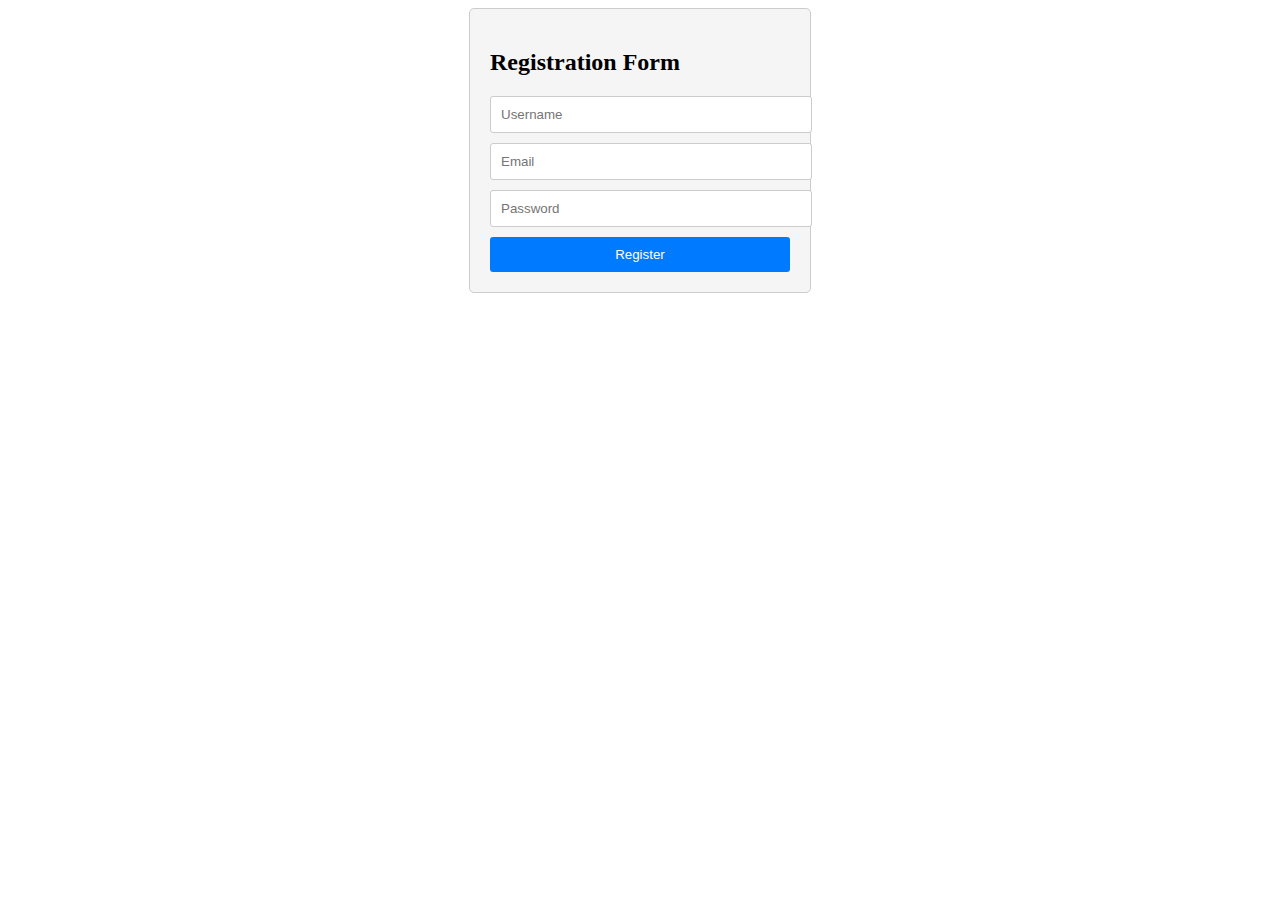
<file: index.html>
<!DOCTYPE html>
<html>
<head>
<style>
  /* CSS styles for form container */
  .form-container {
    width: 300px;
    margin: 0 auto;
    padding: 20px;
    border: 1px solid #ccc;
    border-radius: 5px;
    background-color: #f5f5f5;
  }

  /* CSS styles for form inputs */
  .form-input {
    width: 100%;
    padding: 10px;
    margin-bottom: 10px;
    border: 1px solid #ccc;
    border-radius: 3px;
  }

  /* CSS styles for submit button */
  .form-submit {
    width: 100%;
    padding: 10px;
    background-color: #007bff;
    color: white;
    border: none;
    border-radius: 3px;
    cursor: pointer;
  }

  /* Additional styling as needed */
</style>
</head>
<body>

<div class="form-container">
  <h2>Registration Form</h2>
  <form>
    <input class="form-input" type="text" placeholder="Username" required>
    <input class="form-input" type="email" placeholder="Email" required>
    <input class="form-input" type="password" placeholder="Password" required>
    <button <a href="" class="form-submit" type="submit">Register</a></button>
  </form>
</div>

</body>
</html>
</file>
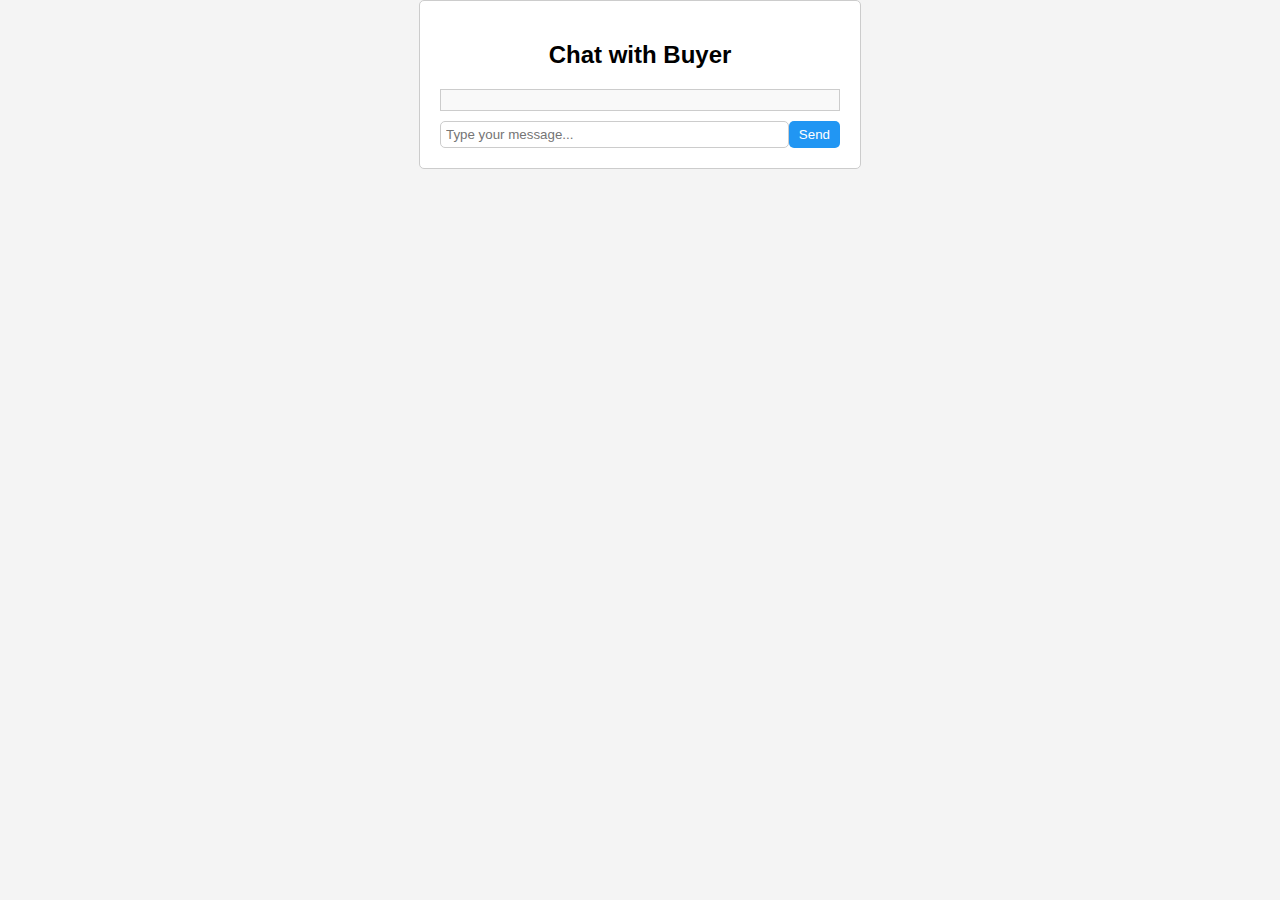
<file: chatbox.html>
<!DOCTYPE html>
<html lang="en">
<head>
    <meta charset="UTF-8">
    <meta name="viewport" content="width=device-width, initial-scale=1.0">
    <link rel="stylesheet" href="chatbox.css">
    <title>Chatbox</title>
</head>
<body>
    <div class="chat-container">
        <div class="chat-header">
            <h2>Chat with Buyer</h2>
        </div>
        <div class="chat-messages" id="chat-messages">
            <!-- Messages will be added here -->
        </div>
        <div class="chat-input">
            <input type="text" id="message-input" placeholder="Type your message...">
            <button id="send-button">Send</button>
        </div>
    </div>
    <script src="chatbox.js"></script>
</body>
</html>
</file>
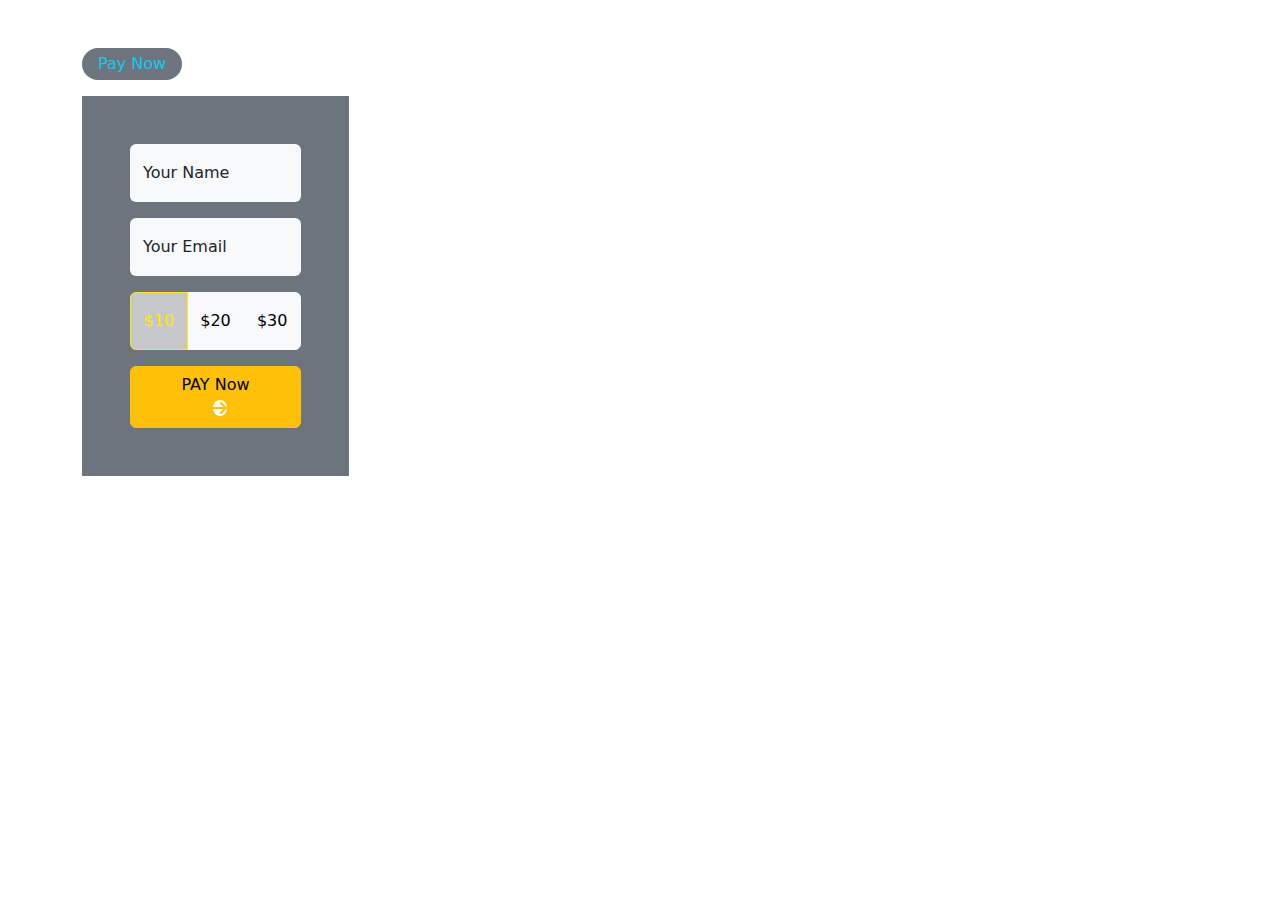
<file: payment.html>
<!DOCTYPE html>
<html lang="en">

<head>
  <title>Charity United</title>
  <!-- Required meta tags -->
  <meta charset="utf-8" />
  <meta name="viewport" content="width=device-width, initial-scale=1, shrink-to-fit=no" />
  <link rel="stylesheet" href="payment.css" />
  <!-- Font Awesome -->
  <link rel="stylesheet" type="text/css"
    href="https://cdnjs.cloudflare.com/ajax/libs/font-awesome/6.2.1/css/all.min.css" />
  <!-- Google Fonts -->
  <link href="https://fonts.googleapis.com/css2?family=Montserrat:wght@200;400;600&display=swap" rel="stylesheet">
  <!-- Bootstrap CDN -->
  <link href="https://cdn.jsdelivr.net/npm/bootstrap@5.3.0-alpha1/dist/css/bootstrap.min.css" rel="stylesheet"
    integrity="sha384-GLhlTQ8iRABdZLl6O3oVMWSktQOp6b7In1Zl3/Jr59b6EGGoI1aFkw7cmDA6j6gD" crossorigin="anonymous">
  <link href="https://cdn.jsdelivr.net/npm/bootstrap@5.2.3/dist/css/bootstrap.min.css" rel="stylesheet">

  <script src="https://cdn.jsdelivr.net/npm/bootstrap@5.2.3/dist/js/bootstrap.bundle.min.js"></script>
</head>

<body>

  <!----------------------------------Donate-------------------------------- -->

       <div class="container-fluid py-5">
        <div class="container">
            <div class="row g-5 align-items-center">
                <div class="col-lg-6 wow fadeIn" data-wow-delay="0.1s">
                    <div class="d-inline-block rounded-pill bg-secondary text-info py-1 px-3 mb-3">Pay Now</d>
                </div>
                <div class="col-lg-6 wow fadeIn" data-wow-delay="0.5s">
                    <div class="h-100 bg-secondary p-5">
                        <form>
                            <div class="row g-3">
                                <div class="col-12">
                                    <div class="form-floating">
                                        <input type="text" class="form-control bg-light border-0" id="name" placeholder="Your Name">
                                        <label for="name">Your Name</label>
                                    </div>
                                </div>
                                <div class="col-12">
                                    <div class="form-floating">
                                        <input type="email" class="form-control bg-light border-0" id="email" placeholder="Your Email">
                                        <label for="email">Your Email</label>
                                    </div>
                                </div>
                                <div class="col-12">
                                    <div class="btn-group d-flex justify-content-around">
                                        <input type="radio" class="btn-check" name="btnradio" id="btnradio1" checked>
                                        <label class="btn btn-light py-3" for="btnradio1">$10</label>

                                        <input type="radio" class="btn-check" name="btnradio" id="btnradio2">
                                        <label class="btn btn-light py-3" for="btnradio2">$20</label>

                                        <input type="radio" class="btn-check" name="btnradio" id="btnradio3">
                                        <label class="btn btn-light py-3" for="btnradio3">$30</label>
                                    </div>
                                </div>
                                <div class="col-12">
                                  <a class="btn btn-warning px-5"  href="https://rzp.io/l/KEd4uErTR"> PAY Now  <div class="d-inline-flex btn-sm-square bg-white text-warning rounded-circle ms-2">
                                    <i class="fa fa-arrow-right"></i>
                                </div></a>
                                   
                                </div>
                            </div>
                        </form>
                    </div>
                </div>
            </div>
        </div>
    </div>

  <!-- Back to Top -->
  <!-- <a href="#" class="btn btn-lg btn-warning btn-lg-square back-to-top"><i class="fa-solid fa-arrow-up"></i></a> -->


  <!--JavaScript -->
  <!-- jQuery first, then Popper.js, then Bootstrap JS -->
  <script src="https://cdn.jsdelivr.net/npm/jquery@3.5.1/dist/jquery.slim.min.js"></script>
  <script src="https://cdn.jsdelivr.net/npm/popper.js@1.16.1/dist/umd/popper.min.js"></script>
  <script src="https://cdn.jsdelivr.net/npm/bootstrap@4.6.1/dist/js/bootstrap.min.js"></script>

</body>
</html>
</file>
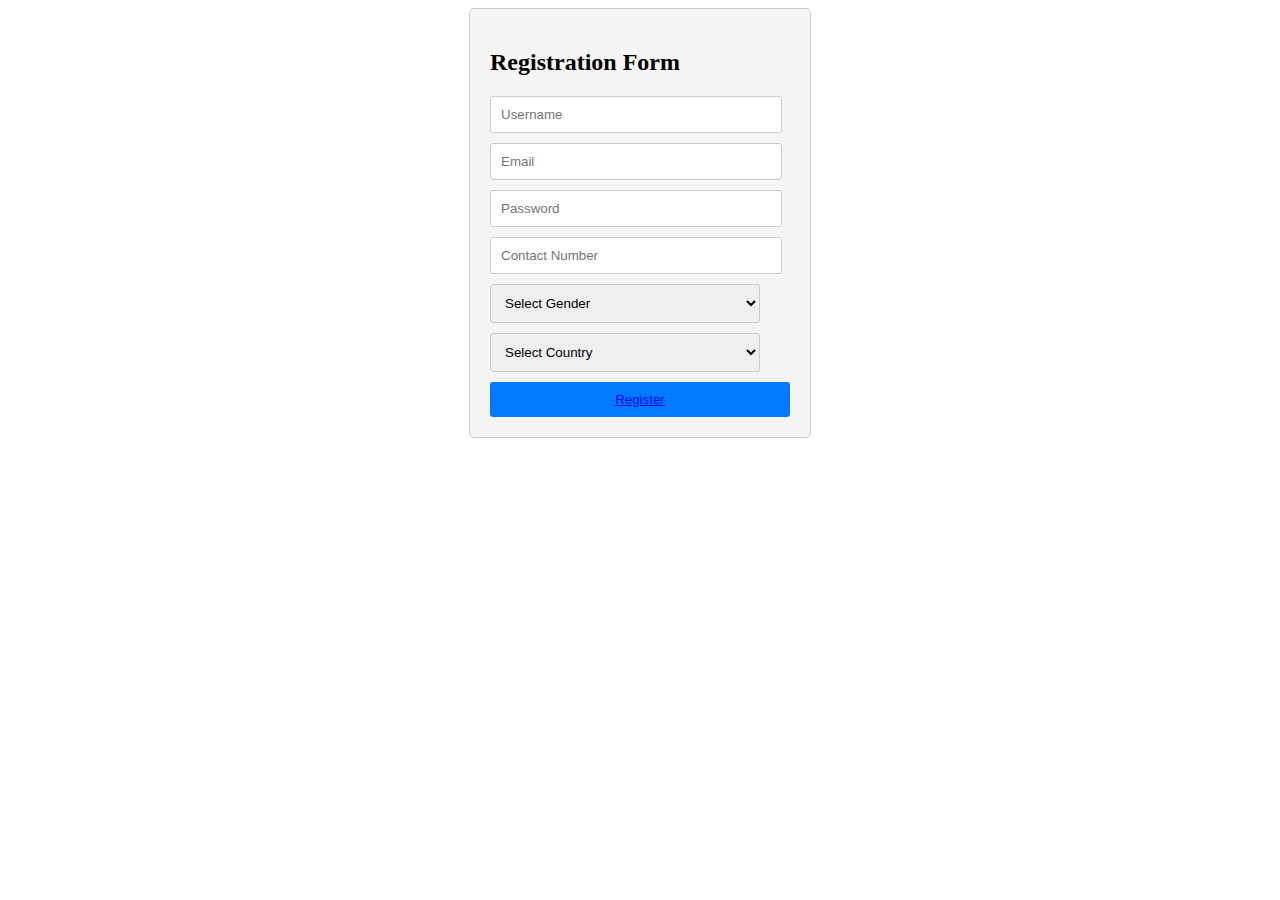
<file: registration.html>
<!DOCTYPE html>
<html>
<head>
  
<style>
  /* CSS styles for form container */
  .form-container {
    width: 300px;
    margin: 0 auto;
    padding: 20px;
    border: 1px solid #ccc;
    border-radius: 5px;
    background-color: #f5f5f5;
  }

  /* CSS styles for form inputs */
  .form-input {
    width: 90%;
    padding: 10px;
    margin-bottom: 10px;
    border: 1px solid #ccc;
    border-radius: 3px;
  }

   /* CSS styles for gender and country select */
   .form-select {
    width: 90%;
    padding: 10px;
    margin-bottom: 10px;
    border: 1px solid #ccc;
    border-radius: 3px;
  }

  /* CSS styles for submit button */
  .form-submit {
    width: 100%;
    padding: 10px;
    background-color: #007bff;
    color: white;
    border: none;
    border-radius: 3px;
    cursor: pointer;
  }

  /* Additional styling as needed */
</style>
</head>
<body>

<div class="form-container">
  <h2>Registration Form</h2>
  <form>
    <input class="form-input" type="text" placeholder="Username" required>
    <input class="form-input" type="email" placeholder="Email" required>
    <input class="form-input" type="password" placeholder="Password" required>
    <input class="form-input" type="tel" placeholder="Contact Number" required>
    <select class="form-select" required>
      <option value="" disabled selected>Select Gender</option>
      <option value="male">Male</option>
      <option value="female">Female</option>
      <option value="other">Other</option>
    </select>
    <select class="form-select" required>
      <option value="" disabled selected>Select Country</option>
      <option value="usa">United States</option>
      <option value="canada">Canada</option>
      <option value="uk">United Kingdom</option>
      <option value="india">India</option>
      <!-- Add more country options here -->
    </select>

    <button class="form-submit" type="submit"><a href="/userprofile.html">Register</a></button>
  </form>
</div>

</body>
</html>
</file>
<file: chatbox.css>
body {
    font-family: Arial, sans-serif;
    margin: 0;
    padding: 0;
    background-color: #f4f4f4;
}

.chat-container {
    max-width: 400px;
    margin: 0 auto;
    padding: 20px;
    border: 1px solid #ccc;
    border-radius: 5px;
    background-color: #fff;
}

.chat-header {
    text-align: center;
    margin-bottom: 10px;
}

.chat-messages {
    max-height: 300px;
    overflow-y: scroll;
    border: 1px solid #ccc;
    padding: 10px;
    margin-bottom: 10px;
    background-color: #f9f9f9;
}

.message {
    padding: 5px;
    margin: 5px 0;
    border-radius: 5px;
    background-color: #e0e0e0;
}

.chat-input {
    display: flex;
    background-color: #fff;
}

#message-input {
    flex-grow: 1;
    padding: 5px;
    border: 1px solid #ccc;
    border-radius: 5px;
}

#send-button {
    background-color: #2196F3;
    color: white;
    border: none;
    border-radius: 5px;
    padding: 5px 10px;
    cursor: pointer;
}
</file>
<file: payment.css>
* {
    margin: 0;
    padding: 0;
    box-sizing: border-box;
  }
  body {
    font-family: "Montserrat", sans-serif;
  }
  
  .back-to-top {
    position: fixed;
    display: none;
    right: 30px;
    bottom: 30px;
    z-index: 99;
  }
  .logo {
    color: black;
  }
  
  .navbar-nav a {
      font-size: 15px;
      
      font-weight: 700;
      text-shadow: 0 2px 2px rgba(0, 0, 0, 0.5);
  }
  .navbar-light .navbar-brand {
      color: #fff;
      font-size: 25px;
  
      font-weight: bold;
      letter-spacing: 2px;
  }
  .navbar-light .navbar-brand:focus, .navbar-light .navbar-brand:hover {
      color: #fff;
  }
  .navbar-light .navbar-nav .nav-link {
      color: #fff;
  }
  .navbar-light .navbar-nav .nav-link:focus, .navbar-light .navbar-nav .nav-link:hover {
      color: yellow;
  }
  .navbar-toggler {
      padding: 1px 5px;
      font-size: 18px;
      line-height: 0.3;
      background: #fff;
  }
  
  /*  carousel      */
  
  .carousel-item {
      height: 100vh;
      min-height: 300px;
  }
  .bg-1 {
      background-image: url(img/1.jpg);
  }
  .bg-2 {
      background-image: url(img/2.jpg);
  }
  
  .bg-1, .bg-2, .bg-3 {
      -webkit-background-size: cover;
      background-size: cover;
  }
  .carousel-caption {
      bottom: 220px;
      z-index: 2;
  }
  .carousel-caption h5 {
      font-size: 85px;
      text-transform: capitalize;
      letter-spacing: 2px;
      margin-top: 25px;
      font-family: 'Moon Dance', cursive;
  }
  .carousel-caption p {
      width: 60%;
      margin: auto;
      font-size: 18px;
      line-height: 1.9;
  }
  .carousel-caption a {
      text-transform: uppercase;
      text-decoration: none;
      padding: 5px 20px;
      display: inline-block;
      color: #fff;
      margin-top: 15px;
      border-radius: 5px;
  }
  .carousel-inner:before {
      content: '';
      position: absolute;
      width: 100%;
      height: 100%;
      top: 0;
      left: 0;
      background: rgba(0, 0, 0, 0.6);
      z-index: 1;
  }
  
  @media only screen and (min-width: 768px) and (max-width: 991px) {
      .navbar-nav {
          text-align: center;
      }
      .navbar-collapse {
          background: #fff;
      }
      .navbar-collapse .nav-item .nav-link {
          color: #000;
      }
      .carousel-caption {
          bottom: 350px;
      }
      .carousel-caption h5 {
          font-size: 65px;
      }
      .carousel-caption p {
          font-size: 18px;
          width: 100%;
      }
  }
  @media only screen and (max-width: 767px) {
      .navbar-nav {
          text-align: center;
      }
      .navbar-collapse .nav-item .nav-link {
          color: #000;
      }
      .carousel-caption {
          bottom: 165px;
      }
      .carousel-caption h5 {
          font-size: 25px;
      }
      .carousel-caption p {
          font-size: 12px;
          width: 100%;
      }
      .carousel-caption a {
          padding: 10px 15px;
          font-size: 15px;
      }
      .navbar-collapse {
          background: #fff;
      }
  }
  
  
  
  /*** Service ***/
  .service-item {
    box-shadow: 0 0 45px rgba(0, 0, 0, .06);
  }
  
  /*--------------------------------------------DONATE----------------------------------------*/
  
  .donate {
    background: rgba(0, 29, 35, .8);
  }
  
  .btn-group .btn-light:hover,
  .btn-group input[type="radio"]:checked+label {
    color: #FFEA00;
    border-color: #FFEA00;
  }
  
  /*** Team ***/
  .team-item img {
    position: relative;
    top: 0;
    transition: .5s;
  }
  
  .team-item:hover img {
    top: -30px;
  }
  
  .team-item .team-text {
    position: relative;
    height: 100px;
    transition: .5s;
  }
  
  .team-item:hover .team-text {
    margin-top: -60px;
    height: 160px;
  }
  
  .team-item .team-text .team-social {
    opacity: 0;
    transition: .5s;
  }
  
  .team-item:hover .team-text .team-social {
    opacity: 1;
  }
  
  .team-item .team-social .btn {
    display: inline-flex;
    color: var(--warning);
    background: #FFFFFF;
    border-radius: 40px;
  }
  
  .team-item .team-social .btn:hover {
    color: #FFFFFF;
    background: var(--info);
  }
  
  
  
  /*--------------------------------------------FOOTER----------------------------------------*/
  .footer .btn.btn-link {
    display: block;
    margin-bottom: 5px;
    padding: 0;
    text-align: left;
    color: rgba(255,255,255,0.5);
    font-weight: normal;
    text-transform: capitalize;
    transition: .3s;
  }
  
  .footer .btn.btn-link::before {
    position: relative;
    content: "\f105";
    font-family: "Font Awesome 5 Free";
    font-weight: 900;
    color: rgba(255,255,255,0.5);
    margin-right: 10px;
  }
  
  .footer .btn.btn-link:hover {
    color: var(--light);
    letter-spacing: 1px;
    box-shadow: none;
  }
  
  .footer .btn.btn-square {
    color: rgba(255,255,255,0.5);
    border: 1px solid rgba(255,255,255,0.5);
  }
  
  .footer .btn.btn-square:hover {
    color: var(--secondary);
    border-color: var(--light);
  }
  
  .footer .copyright {
    padding: 25px 0;
    font-size: 15px;
    border-top: 1px solid rgba(256, 256, 256, .1);
  }
  
  .footer .copyright a {
    color: var(--secondary);
  }
  
  .footer .copyright a:hover {
    color: var(--warning);
  }
</file>
